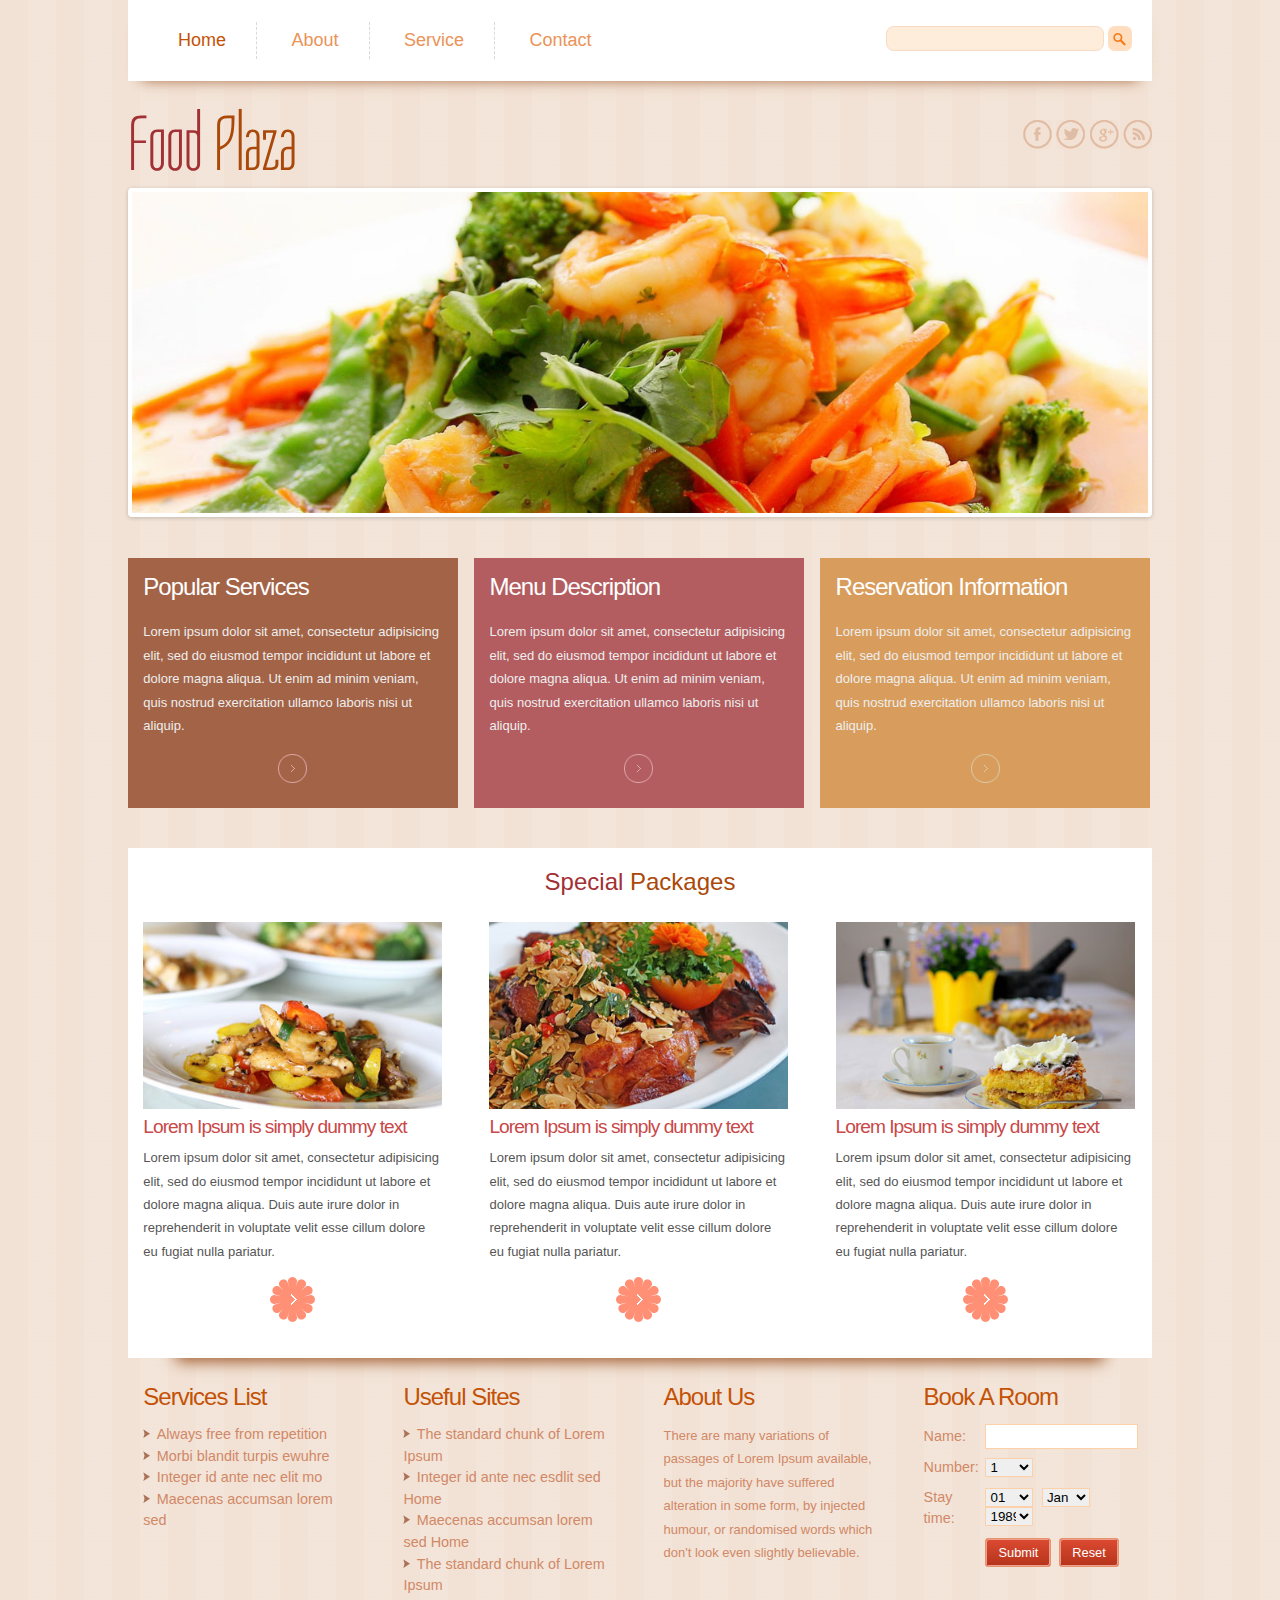
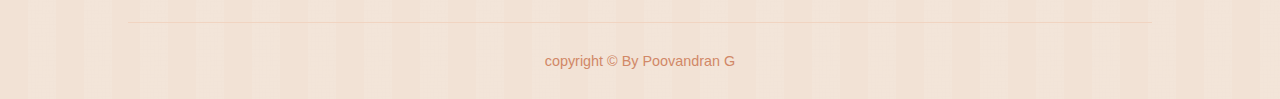
<file: index.html>
<!DOCTYPE HTML>
<html>
<head>
<title>Food-Plaza Website Template | Home :: W3layouts</title>
<meta http-equiv="Content-Type" content="text/html; charset=utf-8" />
<meta name="viewport" content="width=device-width, initial-scale=1, maximum-scale=1">
<link rel="stylesheet" href="css/style.css" media="all" type="text/css">
<link href='//fonts.googleapis.com/css?family=Tulpen+One' rel='stylesheet' type='text/css'>
<script src="js/modernizr.js"></script>
 <!-- jQuery -->
<script src="js/jquery.min.js"></script>
<!-- FlexSlider -->
<script defer src="js/jquery.flexslider.js"></script>
<script type="text/javascript">
    $(window).load(function(){
      $('.flexslider').flexslider({
        animation: "slide",
        start: function(slider){
          $('body').removeClass('loading');
        }
      });
    });
</script>
</head>
<body>
<div class="wrap">
<div class="header-bg">
<div class="nav">
   <ul>
	  <li class="active"><a href="index.html">Home</a></li>
	  <li><a href="about.html">About</a></li>
	  <li><a href="service.html">Service</a></li>
	  <li><a href="contact.html">Contact</a></li>
    </ul>
</div>
<div class="search">
    	<form>
    		<input type="text" value="">
    		<input type="submit" value="">
    	</form>
</div>
	<div class="clear"></div>
</div>
<div class="header">
<div class="logo">
	<h1><a href="index.html">Food <span>Plaza</span></a></h1>
</div>
	<div class="icons">
	<ul>
		<li><a href="#"><img src="images/fb.gif" alt="" title="facebook" /></a></li>
		<li><a href="#"><img src="images/twt.gif" alt="" title="twitter" /></a></li>
		<li><a href="#"><img src="images/gplus.gif" alt="" title="gplus" /></a></li>
		<li><a href="#"><img src="images/rss.gif" alt="" title="rss"/></a></li>
	</ul>
	</div>
	<div class="clear"></div>
	<section class="slider">
    <div class="flexslider">
    	<div class="flex-viewport" style="overflow: hidden; position: relative;">
    		<ul class="slides" style="width: 1200%; -webkit-transition: 0.6s; transition: 0.6s; -webkit-transform: translate3d(-5032px, 0, 0);">
    			<li class="clone" style="width: 1258px; float: left; display: block;">
  	        		<img src="images/1.jpg">
  	    		</li>
           		<li style="width: 1258px; float: left; display: block;" class="">
  	    	    	<img src="images/2.jpg">
  	    		</li>
  	    		<li class="" style="width: 1258px; float: left; display: block;">
  	    	    	<img src="images/3.jpg">
  	    		</li>
  	    		<li class="" style="width: 1258px; float: left; display: block;">
  	    	   		<img src="images/1.jpg">
  	    		</li>
  	    		<li style="width: 1258px; float: left; display: block;" class="flex-active-slide">
  	    	   	 <img src="images/2.jpg">
  	    		</li>
          		<li style="width: 1258px; float: left; display: block;" class="clone">
  	    	    	<img src="images/3.jpg">
  	    		</li></ul></div>
  	   </div>
      </section>
<div class="clear"></div>
</div>
<div class="content">
	<div class="section group">
		<div class="col col1 span_1_of_3">
			<h2>Popular Services</h2>
			<p>Lorem ipsum dolor sit amet, consectetur adipisicing elit, sed do eiusmod tempor incididunt ut labore et dolore magna aliqua. Ut enim ad minim veniam, quis nostrud exercitation ullamco laboris nisi ut aliquip.</p>
			<div class="btn"></div>
		</div>
	<div class="col col2 span_1_of_3">
		<h2>Menu description</h2>
		<p>Lorem ipsum dolor sit amet, consectetur adipisicing elit, sed do eiusmod tempor incididunt ut labore et dolore magna aliqua. Ut enim ad minim veniam, quis nostrud exercitation ullamco laboris nisi ut aliquip.</p>
	<div class="btn"></div>
	</div>
	<div class="col col3 span_1_of_3">
		<h2>Reservation Information</h2>
		<p>Lorem ipsum dolor sit amet, consectetur adipisicing elit, sed do eiusmod tempor incididunt ut labore et dolore magna aliqua. Ut enim ad minim veniam, quis nostrud exercitation ullamco laboris nisi ut aliquip.</p>
	<div class="btn1"></div>
	</div>
	</div>
</div>
<div class="main">
	<h3><a href="index.html">Special&nbsp;<span>Packages</span></a></h3>
	<div class="section group">
		<div class="col images_1_of_3">
			  <img src="images/pic1.jpg" alt=""/>
			  <h2>Lorem Ipsum is simply dummy text </h2>
			  <p>Lorem ipsum dolor sit amet, consectetur adipisicing elit, sed do eiusmod tempor incididunt ut labore et dolore magna aliqua. Duis aute irure dolor in reprehenderit in voluptate velit esse cillum dolore eu fugiat nulla pariatur.</p>
	    <div class="btn2"></div>
		</div>
		<div class="col images_1_of_3">
			  <img src="images/pic2.jpg" alt=""/>
			  <h2>Lorem Ipsum is simply dummy text </h2>
			  <p>Lorem ipsum dolor sit amet, consectetur adipisicing elit, sed do eiusmod tempor incididunt ut labore et dolore magna aliqua. Duis aute irure dolor in reprehenderit in voluptate velit esse cillum dolore eu fugiat nulla pariatur.</p>
    	<div class="btn2"></div>
		</div>
		<div class="col images_1_of_3">
			 <img src="images/pic3.jpg" alt=""/>
			  <h2>Lorem Ipsum is simply dummy text </h2>
			  <p>Lorem ipsum dolor sit amet, consectetur adipisicing elit, sed do eiusmod tempor incididunt ut labore et dolore magna aliqua. Duis aute irure dolor in reprehenderit in voluptate velit esse cillum dolore eu fugiat nulla pariatur.</p>
		  <div class="btn2"></div>
		</div>
	</div>
</div>
<div class="ftr-top">
	<div class="section group">
		<div class="col span_1_of_4">
			<h2>Services List</h2>
			<ul class="nav1">
				<li><a href="#">Always free from repetition</a></li>
				<li><a href="#">Morbi blandit turpis ewuhre</a></li>
				<li><a href="#">Integer id ante nec elit mo</a></li>
				<li><a href="#">Maecenas accumsan lorem sed</a></li>
			</ul>
		</div>
		<div class="col span_1_of_4">
			<h2>Useful Sites</h2>
			<ul class="nav1">
				<li><a href="#">The standard chunk of Lorem Ipsum</a></li>
				<li><a href="#">Integer id ante nec esdlit sed Home</a></li>
				<li><a href="#">Maecenas accumsan lorem sed Home</a></li>
				<li><a href="#">The standard chunk of Lorem Ipsum</a></li>
			</ul>
		</div>
		<div class="col span_1_of_4">
			<h2>About Us</h2>
			<p>There are many variations of passages of Lorem Ipsum available, but the majority have suffered alteration in some form, by injected humour, or randomised words which don't look even slightly believable.</p>
		</div>
		<div class="col span_1_of_4">
			<h2>Book A Room</h2>
		<div class="form">
		<form>
			<table>
				<tr>
					<td><span>Name:</span></td>
					<td><input type="text"></td>
				</tr>
				<tr>
					<td><span>Number:</span></td>
					<td><select><option>1</option>
								<option>2</option>
								<option>3</option>
					</select></td>
				</tr>
				<tr>
				<td><span>Stay time:</span></td>
					<td><select><option>01</option><option>02</option><option>03</option></select>
						<select><option>Jan</option><option>Feb</option><option>Mar</option></select>
						<select><option>1989</option><option>1990</option><option>1991</option></select>
					</td>
				</tr>
				<tr>
				<td></td>
				<td><input type="submit" value="Submit"><input type="reset"></td>
				</tr>
		</table>
		</form>
	</div>
	</div>
</div>
	<div class="footer">
		<p class="w3-link">copyright &copy; By Poovandran G</p>
		</div>
</div>
</div>
</body>
</html>
</file>
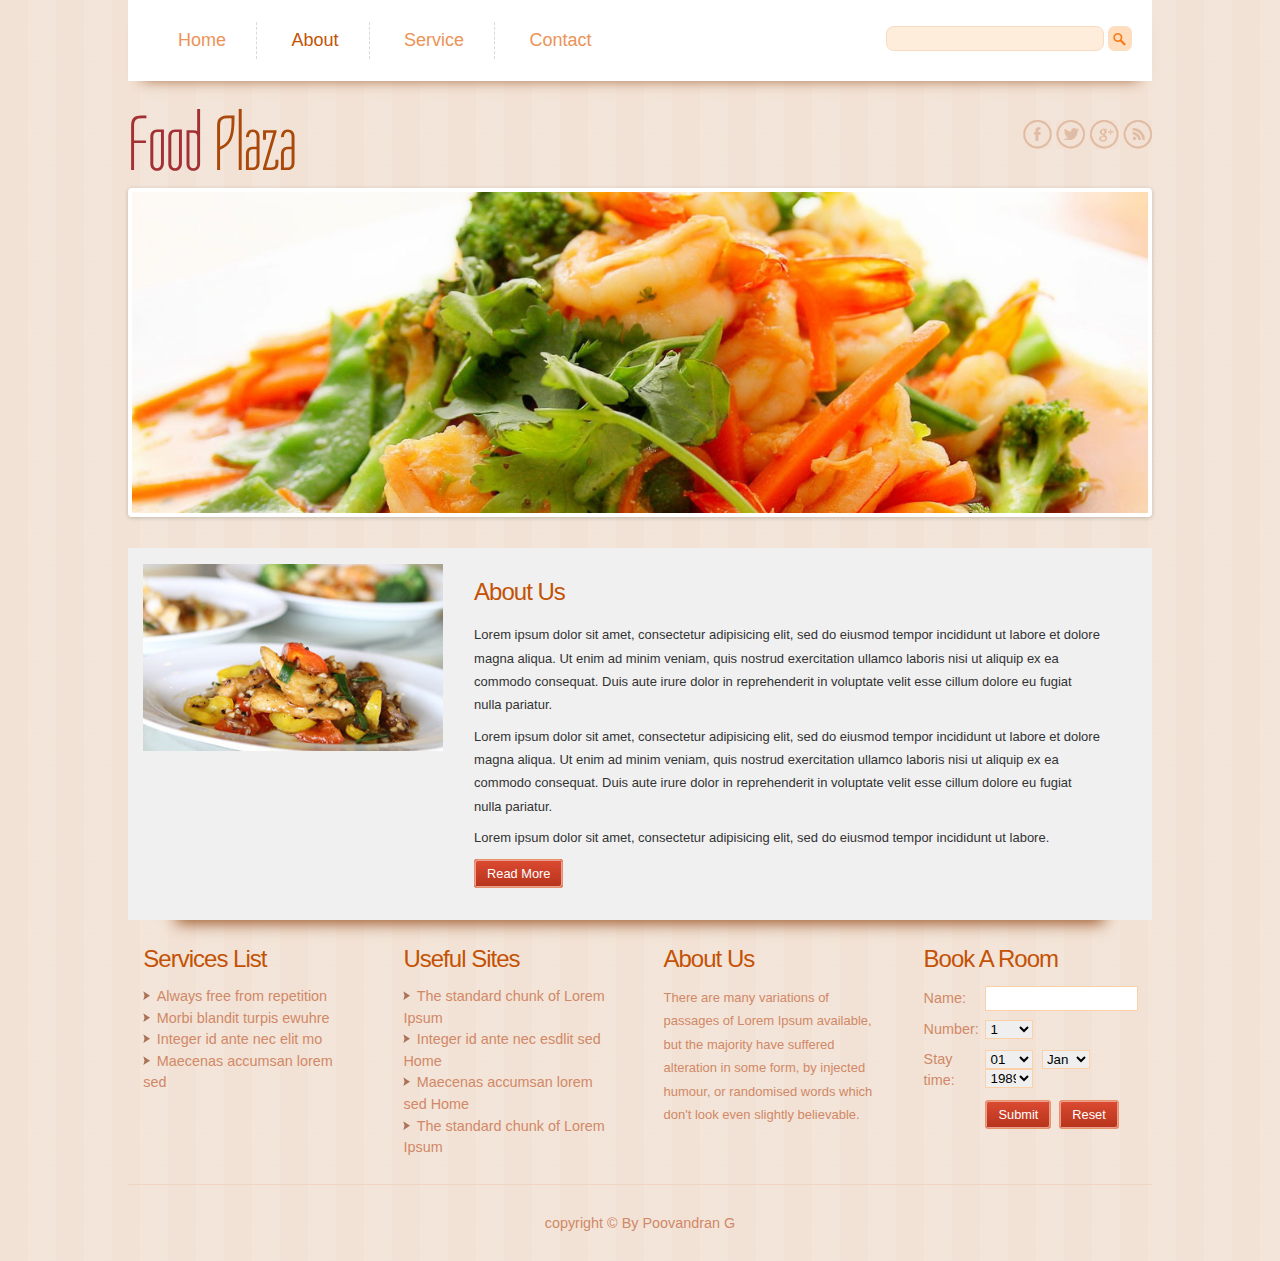
<file: about.html>
<!DOCTYPE HTML>
<html>
<head>
<title>Food-Plaza Website Template | About :: W3layouts</title>
<meta http-equiv="Content-Type" content="text/html; charset=utf-8" />
<meta name="viewport" content="width=device-width, initial-scale=1, maximum-scale=1">
<link rel="stylesheet" href="css/style.css" media="all" type="text/css">
<link href='//fonts.googleapis.com/css?family=Tulpen+One' rel='stylesheet' type='text/css'>
<script src="js/modernizr.js"></script>
 <!-- jQuery -->
<script src="js/jquery.min.js"></script>
<!-- FlexSlider -->
<script defer src="js/jquery.flexslider.js"></script>
<script type="text/javascript">
    $(window).load(function(){
      $('.flexslider').flexslider({
        animation: "slide",
        start: function(slider){
          $('body').removeClass('loading');
        }
      });
    });
</script>
</head>
<body>
<div class="wrap">
<div class="header-bg">
<div class="nav">
   <ul>
	  <li><a href="index.html">Home</a></li>
	  <li  class="active"><a href="about.html">About</a></li>
	  <li><a href="service.html">Service</a></li>
	  <li><a href="contact.html">Contact</a></li>
    </ul>
</div>
<div class="search">
    	<form>
    		<input type="text" value="">
    		<input type="submit" value="">
    	</form>
</div>
	<div class="clear"></div>
</div>
<div class="header">
<div class="logo">
	<h1><a href="index.html">Food <span>Plaza</span></a></h1>
</div>
	<div class="icons">
	<ul>
		<li><a href="#"><img src="images/fb.gif" alt="" title="facebook" /></a></li>
		<li><a href="#"><img src="images/twt.gif" alt="" title="twitter" /></a></li>
		<li><a href="#"><img src="images/gplus.gif" alt="" title="gplus" /></a></li>
		<li><a href="#"><img src="images/rss.gif" alt="" title="rss"/></a></li>
	</ul>
	</div>
	<div class="clear"></div>
	<section class="slider">
    <div class="flexslider">
    	<div class="flex-viewport" style="overflow: hidden; position: relative;">
    		<ul class="slides" style="width: 1200%; -webkit-transition: 0.6s; transition: 0.6s; -webkit-transform: translate3d(-5032px, 0, 0);">
    			<li class="clone" style="width: 1258px; float: left; display: block;">
  	        		<img src="images/1.jpg">
  	    		</li>
           		<li style="width: 1258px; float: left; display: block;" class="">
  	    	    	<img src="images/2.jpg">
  	    		</li>
  	    		<li class="" style="width: 1258px; float: left; display: block;">
  	    	    	<img src="images/3.jpg">
  	    		</li>
  	    		<li class="" style="width: 1258px; float: left; display: block;">
  	    	   		<img src="images/1.jpg">
  	    		</li>
  	    		<li style="width: 1258px; float: left; display: block;" class="flex-active-slide">
  	    	   	 <img src="images/2.jpg">
  	    		</li>
          		<li style="width: 1258px; float: left; display: block;" class="clone">
  	    	    	<img src="images/3.jpg">
  	    		</li></ul></div>
  	   </div>
      </section>
<div class="clear"></div>
</div>
<div class="main top">
	<div class="image group">
		<div class="grid images_3_of_1">
			<img src="images/pic1.jpg">
		</div>
		<div class="grid span_2_of_3">
			<h2>About Us</h2>
			<p>Lorem ipsum dolor sit amet, consectetur adipisicing elit, sed do eiusmod tempor incididunt ut labore et dolore magna aliqua. Ut enim ad minim veniam, quis nostrud exercitation ullamco laboris nisi ut aliquip ex ea commodo consequat. Duis aute irure dolor in reprehenderit in voluptate velit esse cillum dolore eu fugiat nulla pariatur.</p>
			<p>Lorem ipsum dolor sit amet, consectetur adipisicing elit, sed do eiusmod tempor incididunt ut labore et dolore magna aliqua. Ut enim ad minim veniam, quis nostrud exercitation ullamco laboris nisi ut aliquip ex ea commodo consequat. Duis aute irure dolor in reprehenderit in voluptate velit esse cillum dolore eu fugiat nulla pariatur.</p>
			<p>Lorem ipsum dolor sit amet, consectetur adipisicing elit, sed do eiusmod tempor incididunt ut labore. </p>
			<div class="button"><span><a href="#">Read More</a></span></div>
	   </div>
	</div>
</div>
<div class="ftr-top">
	<div class="section group">
		<div class="col span_1_of_4">
			<h2>Services List</h2>
			<ul class="nav1">
				<li><a href="#">Always free from repetition</a></li>
				<li><a href="#">Morbi blandit turpis ewuhre</a></li>
				<li><a href="#">Integer id ante nec elit mo</a></li>
				<li><a href="#">Maecenas accumsan lorem sed</a></li>
			</ul>
		</div>
		<div class="col span_1_of_4">
			<h2>Useful Sites</h2>
			<ul class="nav1">
				<li><a href="#">The standard chunk of Lorem Ipsum</a></li>
				<li><a href="#">Integer id ante nec esdlit sed Home</a></li>
				<li><a href="#">Maecenas accumsan lorem sed Home</a></li>
				<li><a href="#">The standard chunk of Lorem Ipsum</a></li>
			</ul>
		</div>
		<div class="col span_1_of_4">
			<h2>About Us</h2>
			<p>There are many variations of passages of Lorem Ipsum available, but the majority have suffered alteration in some form, by injected humour, or randomised words which don't look even slightly believable.</p>
		</div>
		<div class="col span_1_of_4">
			<h2>Book A Room</h2>
		<div class="form">
		<form>
			<table>
				<tr>
					<td><span>Name:</span></td>
					<td><input type="text"></td>
				</tr>
				<tr>
					<td><span>Number:</span></td>
					<td><select><option>1</option><option>2</option><option>3</option></select></td>
				</tr>
				<tr>
				<td><span>Stay time:</span></td>
					<td><select><option>01</option><option>02</option><option>03</option></select>
						<select><option>Jan</option><option>Feb</option><option>Mar</option></select>
						<select><option>1989</option><option>1990</option><option>1991</option></select>
					</td>
				</tr>
				<tr>
				<td></td>
				<td><input type="submit" value="Submit"><input type="reset"></td>
				</tr>
		</table>
		</form>
	</div>
	</div>
</div>
<div class="footer">
		<p class="w3-link">copyright &copy; By Poovandran G</p>
	</div>
</div>
</div>
</body>
</html>
</file>
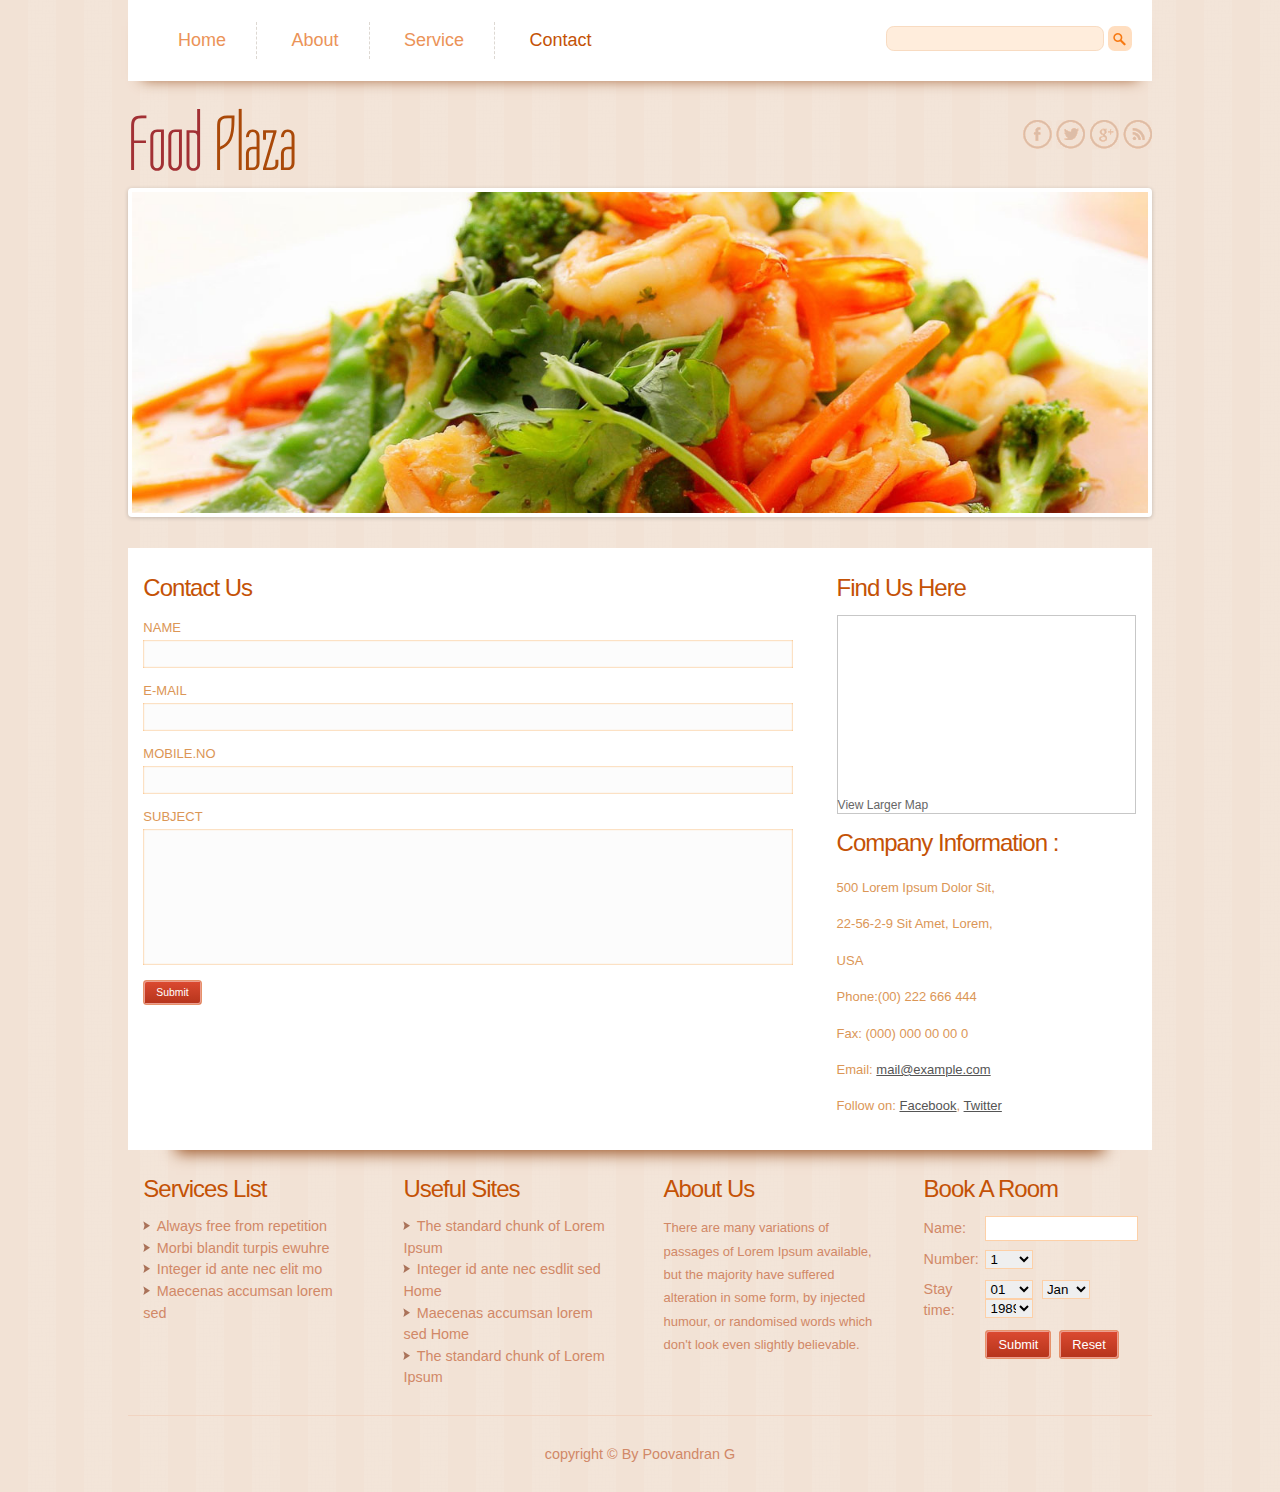
<file: contact.html>
<!DOCTYPE HTML>
<html>
<head>
<title>Food-Plaza Website Template | Contact :: W3layouts</title>
<meta http-equiv="Content-Type" content="text/html; charset=utf-8" />
<meta name="viewport" content="width=device-width, initial-scale=1, maximum-scale=1">
<link rel="stylesheet" href="css/style.css" media="all" type="text/css">
<link href='//fonts.googleapis.com/css?family=Tulpen+One' rel='stylesheet' type='text/css'>
<script src="js/modernizr.js"></script>
 <!-- jQuery -->
<script src="js/jquery.min.js"></script>
<!-- FlexSlider -->
<script defer src="js/jquery.flexslider.js"></script>
<script type="text/javascript">
    $(window).load(function(){
      $('.flexslider').flexslider({
        animation: "slide",
        start: function(slider){
          $('body').removeClass('loading');
        }
      });
    });
</script>
</head>
<body>
<div class="wrap">
<div class="header-bg">
<div class="nav">
   <ul>
	  <li><a href="index.html">Home</a></li>
	  <li><a href="about.html">About</a></li>
	  <li><a href="service.html">Service</a></li>
	  <li  class="active"><a href="contact.html">Contact</a></li>
    </ul>
</div>
<div class="search">
    	<form>
    		<input type="text" value="">
    		<input type="submit" value="">
    	</form>
</div>
	<div class="clear"></div>
</div>
<div class="header">
<div class="logo">
	<h1><a href="index.html">Food <span>Plaza</span></a></h1>
</div>
	<div class="icons">
	<ul>
		<li><a href="#"><img src="images/fb.gif" alt="" title="facebook" /></a></li>
		<li><a href="#"><img src="images/twt.gif" alt="" title="twitter" /></a></li>
		<li><a href="#"><img src="images/gplus.gif" alt="" title="gplus" /></a></li>
		<li><a href="#"><img src="images/rss.gif" alt="" title="rss"/></a></li>
	</ul>
	</div>
	<div class="clear"></div>
	<section class="slider">
    <div class="flexslider">
    	<div class="flex-viewport" style="overflow: hidden; position: relative;">
    		<ul class="slides" style="width: 1200%; -webkit-transition: 0.6s; transition: 0.6s; -webkit-transform: translate3d(-5032px, 0, 0);">
    			<li class="clone" style="width: 1258px; float: left; display: block;">
  	        		<img src="images/1.jpg">
  	    		</li>
           		<li style="width: 1258px; float: left; display: block;" class="">
  	    	    	<img src="images/2.jpg">
  	    		</li>
  	    		<li class="" style="width: 1258px; float: left; display: block;">
  	    	    	<img src="images/3.jpg">
  	    		</li>
  	    		<li class="" style="width: 1258px; float: left; display: block;">
  	    	   		<img src="images/1.jpg">
  	    		</li>
  	    		<li style="width: 1258px; float: left; display: block;" class="flex-active-slide">
  	    	   	 <img src="images/2.jpg">
  	    		</li>
          		<li style="width: 1258px; float: left; display: block;" class="clone">
  	    	    	<img src="images/3.jpg">
  	    		</li></ul></div>
  	   </div>
      </section>
<div class="clear"></div>
</div>
<div class="main top">
<div class="section group">
				<div class="col span_2_of_3">
				  <div class="contact-form">
				  	<h2>Contact Us</h2>
					    <form>
					    	<div>
						    	<span><label>NAME</label></span>
						    	<span><input type="text" value=""></span>
						    </div>
						    <div>
						    	<span><label>E-MAIL</label></span>
						    	<span><input type="text" value=""></span>
						    </div>
						    <div>
						     	<span><label>MOBILE.NO</label></span>
						    	<span><input type="text" value=""></span>
						    </div>
						    <div>
						    	<span><label>SUBJECT</label></span>
						    	<span><textarea> </textarea></span>
						    </div>
						   <div>
						   		<span><input type="submit" value="Submit"></span>
						  </div>
					    </form>
				  </div>
  				</div>
				<div class="col span_1_of_3">
					<div class="contact_info">
    	 				<h2>Find Us Here</h2>
					    	  <div class="map">
							   	    <iframe width="100%" height="175" frameborder="0" scrolling="no" marginheight="0" marginwidth="0" src="https://maps.google.co.in/maps?f=q&amp;source=s_q&amp;hl=en&amp;geocode=&amp;q=Lighthouse+Point,+FL,+United+States&amp;aq=4&amp;oq=light&amp;sll=26.275636,-80.087265&amp;sspn=0.04941,0.104628&amp;ie=UTF8&amp;hq=&amp;hnear=Lighthouse+Point,+Broward,+Florida,+United+States&amp;t=m&amp;z=14&amp;ll=26.275636,-80.087265&amp;output=embed"></iframe><br><small><a href="https://maps.google.co.in/maps?f=q&amp;source=embed&amp;hl=en&amp;geocode=&amp;q=Lighthouse+Point,+FL,+United+States&amp;aq=4&amp;oq=light&amp;sll=26.275636,-80.087265&amp;sspn=0.04941,0.104628&amp;ie=UTF8&amp;hq=&amp;hnear=Lighthouse+Point,+Broward,+Florida,+United+States&amp;t=m&amp;z=14&amp;ll=26.275636,-80.087265" style="color:#666;text-align:left;font-size:12px">View Larger Map</a></small>
							  </div>
      				</div>
      			<div class="company_address">
				     	<h2>Company Information :</h2>
						    	<p>500 Lorem Ipsum Dolor Sit,</p>
						   		<p>22-56-2-9 Sit Amet, Lorem,</p>
						   		<p>USA</p>
				   		<p>Phone:(00) 222 666 444</p>
				   		<p>Fax: (000) 000 00 00 0</p>
				 	 	<p>Email: <a href="mailto:example@mail.com">mail@example.com</a></p>
				   		<p>Follow on: <a href="#">Facebook</a>, <a href="#">Twitter</a></p>
				   </div>
				 </div>
			  </div>
</div>
<div class="ftr-top">
	<div class="section group">
		<div class="col span_1_of_4">
			<h2>Services List</h2>
			<ul class="nav1">
				<li><a href="#">Always free from repetition</a></li>
				<li><a href="#">Morbi blandit turpis ewuhre</a></li>
				<li><a href="#">Integer id ante nec elit mo</a></li>
				<li><a href="#">Maecenas accumsan lorem sed</a></li>
			</ul>
		</div>
		<div class="col span_1_of_4">
			<h2>Useful Sites</h2>
			<ul class="nav1">
				<li><a href="#">The standard chunk of Lorem Ipsum</a></li>
				<li><a href="#">Integer id ante nec esdlit sed Home</a></li>
				<li><a href="#">Maecenas accumsan lorem sed Home</a></li>
				<li><a href="#">The standard chunk of Lorem Ipsum</a></li>
			</ul>
		</div>
		<div class="col span_1_of_4">
			<h2>About Us</h2>
			<p>There are many variations of passages of Lorem Ipsum available, but the majority have suffered alteration in some form, by injected humour, or randomised words which don't look even slightly believable.</p>
		</div>
		<div class="col span_1_of_4">
			<h2>Book A Room</h2>
		<div class="form">
		<form>
			<table>
				<tr>
					<td><span>Name:</span></td>
					<td><input type="text"></td>
				</tr>
				<tr>
					<td><span>Number:</span></td>
					<td><select><option>1</option><option>2</option><option>3</option></select></td>
				</tr>
				<tr>
				<td><span>Stay time:</span></td>
					<td><select><option>01</option><option>02</option><option>03</option></select>
						<select><option>Jan</option><option>Feb</option><option>Mar</option></select>
						<select><option>1989</option><option>1990</option><option>1991</option></select>
					</td>
				</tr>
				<tr>
				<td></td>
				<td><input type="submit" value="Submit"><input type="reset"></td>
				</tr>
		</table>
		</form>
	</div>
	</div>
</div>
<div class="footer">
		<p class="w3-link">copyright &copy; By Poovandran G</p>
		</div>
</div>
</div>
</body>
</html>
</file>
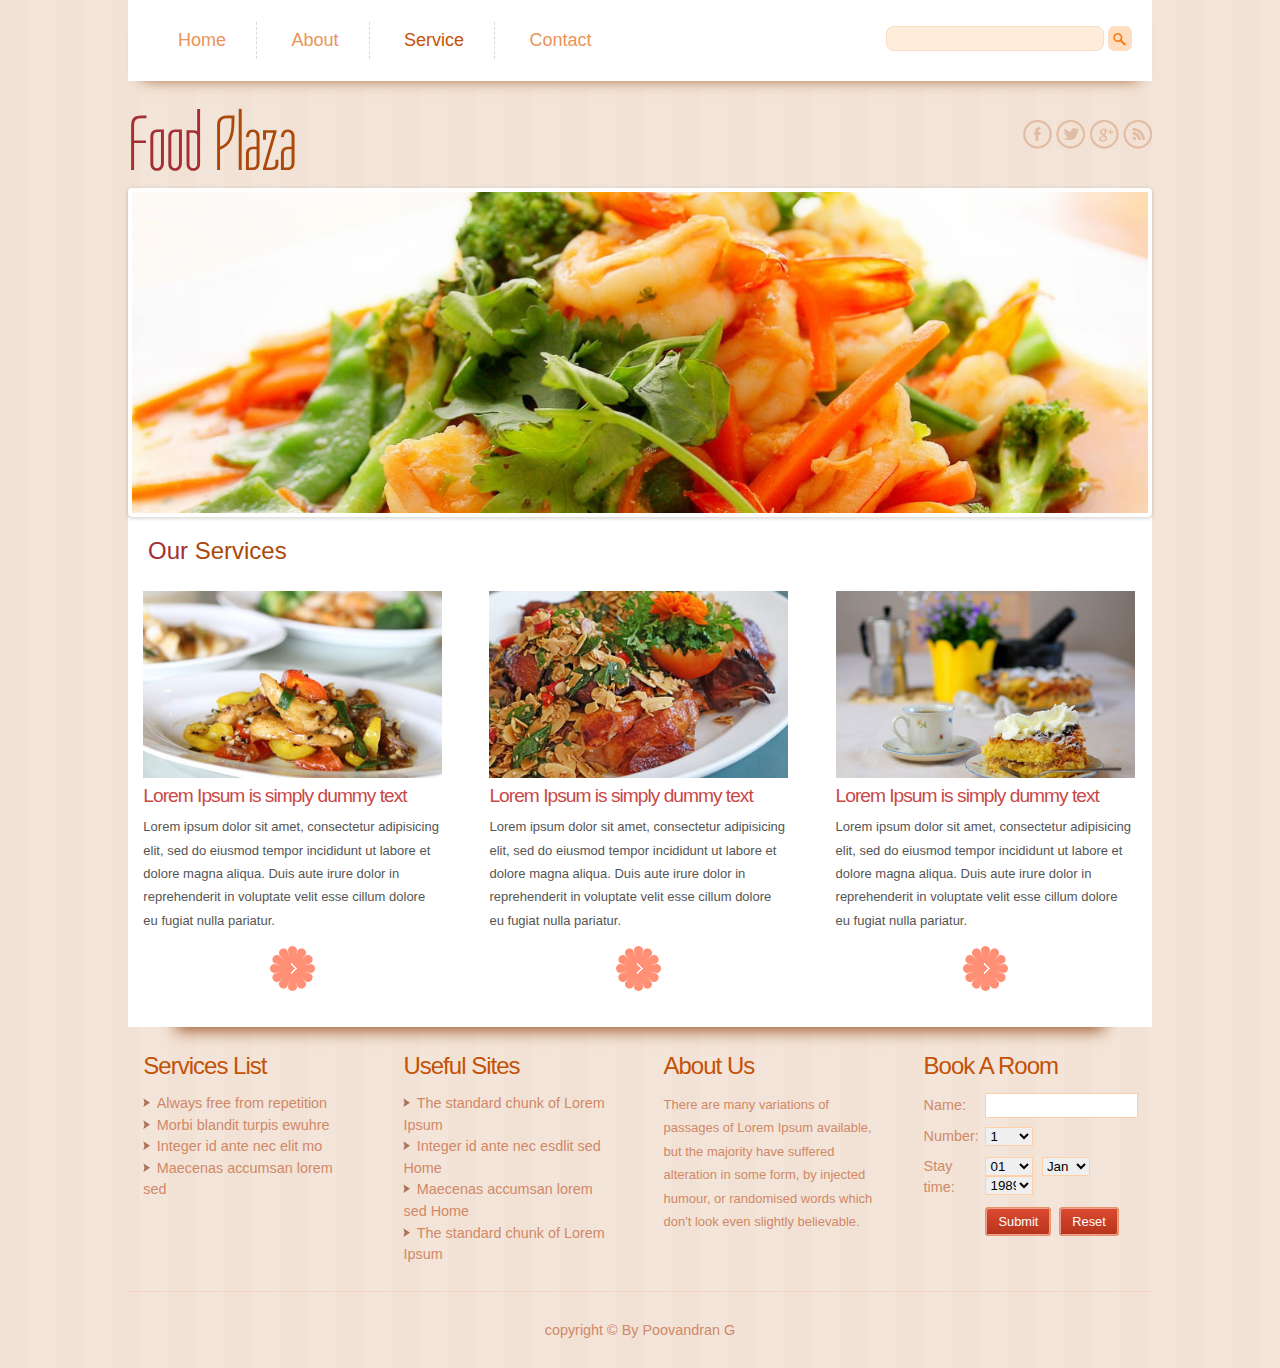
<file: service.html>
<!DOCTYPE HTML>
<html>
<head>
<title>Food-Plaza Website Template | Services :: W3layouts</title>
<meta http-equiv="Content-Type" content="text/html; charset=utf-8" />
<meta name="viewport" content="width=device-width, initial-scale=1, maximum-scale=1">
<link rel="stylesheet" href="css/style.css" media="all" type="text/css">
<link href='//fonts.googleapis.com/css?family=Tulpen+One' rel='stylesheet' type='text/css'>
<script src="js/modernizr.js"></script>
 <!-- jQuery -->
<script src="js/jquery.min.js"></script>
<!-- FlexSlider -->
<script defer src="js/jquery.flexslider.js"></script>
<script type="text/javascript">
    $(window).load(function(){
      $('.flexslider').flexslider({
        animation: "slide",
        start: function(slider){
          $('body').removeClass('loading');
        }
      });
    });
</script>
</head>
<body>
<div class="wrap">
<div class="header-bg">
<div class="nav">
   <ul>
	  <li><a href="index.html">Home</a></li>
	  <li><a href="about.html">About</a></li>
	  <li  class="active"><a href="service.html">Service</a></li>
	  <li><a href="contact.html">Contact</a></li>
    </ul>
</div>
<div class="search">
    	<form>
    		<input type="text" value="">
    		<input type="submit" value="">
    	</form>
</div>
	<div class="clear"></div>
</div>
<div class="header">
<div class="logo">
	<h1><a href="index.html">Food <span>Plaza</span></a></h1>
</div>
	<div class="icons">
	<ul>
		<li><a href="#"><img src="images/fb.gif" alt="" title="facebook" /></a></li>
		<li><a href="#"><img src="images/twt.gif" alt="" title="twitter" /></a></li>
		<li><a href="#"><img src="images/gplus.gif" alt="" title="gplus" /></a></li>
		<li><a href="#"><img src="images/rss.gif" alt="" title="rss"/></a></li>
	</ul>
	</div>
	<div class="clear"></div>
	<section class="slider">
    <div class="flexslider">
    	<div class="flex-viewport" style="overflow: hidden; position: relative;">
    		<ul class="slides" style="width: 1200%; -webkit-transition: 0.6s; transition: 0.6s; -webkit-transform: translate3d(-5032px, 0, 0);">
    			<li class="clone" style="width: 1258px; float: left; display: block;">
  	        		<img src="images/1.jpg">
  	    		</li>
           		<li style="width: 1258px; float: left; display: block;" class="">
  	    	    	<img src="images/2.jpg">
  	    		</li>
  	    		<li class="" style="width: 1258px; float: left; display: block;">
  	    	    	<img src="images/3.jpg">
  	    		</li>
  	    		<li class="" style="width: 1258px; float: left; display: block;">
  	    	   		<img src="images/1.jpg">
  	    		</li>
  	    		<li style="width: 1258px; float: left; display: block;" class="flex-active-slide">
  	    	   	 <img src="images/2.jpg">
  	    		</li>
          		<li style="width: 1258px; float: left; display: block;" class="clone">
  	    	    	<img src="images/3.jpg">
  	    		</li></ul></div>
  	   </div>
      </section>
<div class="clear"></div>
</div>
<div class="main">
	<h4><a href="index.html">Our&nbsp;<span>Services</span></a></h4>
	<div class="section group">
		<div class="col images_1_of_3">
			  <img src="images/pic1.jpg" alt=""/>
			  <h2>Lorem Ipsum is simply dummy text </h2>
			  <p>Lorem ipsum dolor sit amet, consectetur adipisicing elit, sed do eiusmod tempor incididunt ut labore et dolore magna aliqua. Duis aute irure dolor in reprehenderit in voluptate velit esse cillum dolore eu fugiat nulla pariatur.</p>
	    <div class="btn2"></div>
		</div>
		<div class="col images_1_of_3">
			  <img src="images/pic2.jpg" alt=""/>
			  <h2>Lorem Ipsum is simply dummy text </h2>
			  <p>Lorem ipsum dolor sit amet, consectetur adipisicing elit, sed do eiusmod tempor incididunt ut labore et dolore magna aliqua. Duis aute irure dolor in reprehenderit in voluptate velit esse cillum dolore eu fugiat nulla pariatur.</p>
    	<div class="btn2"></div>
		</div>
		<div class="col images_1_of_3">
			 <img src="images/pic3.jpg" alt=""/>
			  <h2>Lorem Ipsum is simply dummy text </h2>
			  <p>Lorem ipsum dolor sit amet, consectetur adipisicing elit, sed do eiusmod tempor incididunt ut labore et dolore magna aliqua. Duis aute irure dolor in reprehenderit in voluptate velit esse cillum dolore eu fugiat nulla pariatur.</p>
		  <div class="btn2"></div>
		</div>
	</div>
</div>
<div class="ftr-top">
	<div class="section group">
		<div class="col span_1_of_4">
			<h2>Services List</h2>
			<ul class="nav1">
				<li><a href="#">Always free from repetition</a></li>
				<li><a href="#">Morbi blandit turpis ewuhre</a></li>
				<li><a href="#">Integer id ante nec elit mo</a></li>
				<li><a href="#">Maecenas accumsan lorem sed</a></li>
			</ul>
		</div>
		<div class="col span_1_of_4">
			<h2>Useful Sites</h2>
			<ul class="nav1">
				<li><a href="#">The standard chunk of Lorem Ipsum</a></li>
				<li><a href="#">Integer id ante nec esdlit sed Home</a></li>
				<li><a href="#">Maecenas accumsan lorem sed Home</a></li>
				<li><a href="#">The standard chunk of Lorem Ipsum</a></li>
			</ul>
		</div>
		<div class="col span_1_of_4">
			<h2>About Us</h2>
			<p>There are many variations of passages of Lorem Ipsum available, but the majority have suffered alteration in some form, by injected humour, or randomised words which don't look even slightly believable.</p>
		</div>
		<div class="col span_1_of_4">
			<h2>Book A Room</h2>
		<div class="form">
		<form>
			<table>
				<tr>
					<td><span>Name:</span></td>
					<td><input type="text"></td>
				</tr>
				<tr>
					<td><span>Number:</span></td>
					<td><select><option>1</option>
								<option>2</option>
								<option>3</option>
					</select></td>
				</tr>
				<tr>
				<td><span>Stay time:</span></td>
					<td><select><option>01</option><option>02</option><option>03</option></select>
						<select><option>Jan</option><option>Feb</option><option>Mar</option></select>
						<select><option>1989</option><option>1990</option><option>1991</option></select>
					</td>
				</tr>
				<tr>
				<td></td>
				<td><input type="submit" value="Submit"><input type="reset"></td>
				</tr>
		</table>
		</form>
	</div>
	</div>
</div>
<div class="footer">
		<p class="w3-link">copyright &copy; By Poovandran G</p>	
		</div>
</div>
</div>
</body>
</html>
</file>
<file: css/style.css>
/* reset */
html,body,div,span,applet,object,iframe,h1,h2,h3,h4,h5,h6,p,blockquote,pre,a,abbr,acronym,address,big,cite,code,del,dfn,em,img,ins,kbd,q,s,samp,small,strike,strong,sub,sup,tt,var,b,u,i,dl,dt,dd,ol,nav ul,nav li,fieldset,form,label,legend,table,caption,tbody,tfoot,thead,tr,th,td,article,aside,canvas,details,embed,figure,figcaption,footer,header,hgroup,menu,nav,output,ruby,section,summary,time,mark,audio,video{margin:0;padding:0;border:0;font-size:100%;font:inherit;vertical-align:baseline;}
article, aside, details, figcaption, figure,footer, header, hgroup, menu, nav, section {display: block;}
ol,ul{list-style:none;margin:0px;padding:0px;}
blockquote,q{quotes:none;}
blockquote:before,blockquote:after,q:before,q:after{content:'';content:none;}
table{border-collapse:collapse;border-spacing:0;}
/* start editing from here */
a{text-decoration:none;}
.txt-rt{text-align:right;}/* text align right */
.txt-lt{text-align:left;}/* text align left */
.txt-center{text-align:center;}/* text align center */
.float-rt{float:right;}/* float right */
.float-lt{float:left;}/* float left */
.clear{clear:both;}/* clear float */
.pos-relative{position:relative;}/* Position Relative */
.pos-absolute{position:absolute;}/* Position Absolute */
.vertical-base{	vertical-align:baseline;}/* vertical align baseline */
.vertical-top{	vertical-align:top;}/* vertical align top */
.underline{	padding-bottom:5px;	border-bottom: 1px solid #eee; margin:0 0 20px 0;}/* Add 5px bottom padding and a underline */
nav.vertical ul li{	display:block;}/* vertical menu */
nav.horizontal ul li{	display: inline-block;}/* horizontal menu */
img{max-width:100%;}
/*end reset*/
body{
	font-family: "Trebuchet MS", Arial, Helvetica, sans-serif;
	background:url('../images/bg.gif');
}
.wrap{
	margin:0 auto;
	width:80%;
}
.header-bg{
	background: #fff;
	padding: 20px;
	box-shadow: 0px 12px 14px -14px rgb(155, 83, 35);
	-webkit-box-shadow: 0px 12px 14px -14px rgb(155, 83, 35);
	-moz-box-shadow: 0px 12px 14px -14px rgb(155, 83, 35);
	-o-box-shadow: 0px 12px 14px -14px rgb(155, 83, 35);
}
.nav{
	float:left;
}
.nav ul li{
	display:inline;
	border-right: 1px dashed rgb(221, 216, 210);
	padding: 10px 0;
}
.nav ul li:last-child{
	border-right: none;
}
.nav ul li.active a{
	color:rgb(196, 82, 6);
}
.nav ul li a{
	color: rgb(235, 147, 88);
	font-size:18px;
	padding: 10px 30px;
	display: inline-block;
}
.nav ul li a:hover{
	color:rgb(196, 82, 6);
}
/*search*/
.search{
	margin-top:6px;
	float: right;
}
.search input[type="text"]{
	font-size:13px;
	background: none;
	padding:4px 20px;
	border: none;
	outline: none;
	color:rgb(250, 137, 62);
	border: 1px solid rgb(248, 219, 193);
	background: rgba(255, 222, 192, 0.55);
	border-radius:0.6em;
	-webkit-border-radius:0.6em;
	-moz-border-radius:0.6em;
	-o-border-radius:0.6em;
}
.search input[type="submit"]{
	vertical-align:top;
	background:rgb(255, 222, 192) url('../images/search.png') no-repeat 2px 3px;
	padding:5px 12px;
	width: 16px;
	border: none;
	cursor: pointer;
	border-radius:0.5em;
	-webkit-border-radius:0.5em;
	-moz-border-radius:0.5em;
	-o-border-radius:0.5em;
}
.search input[type="submit"]:hover{
	background:rgba(255, 222, 192, 0.3) url('../images/search.png') no-repeat 2px 3px;
}
/*header*/
.header{
	margin-top: 2%;
}
/*logo*/
.logo{
	float: left;
}
h1{
	font-family: 'Tulpen One', cursive;
	font-size:5em;	
}
h1 a{
	color:#A23034;
}
span{
	color:rgb(170, 73, 9);
}
.icons{
	margin-top: 1.8%;
	float:right;
}
.icons ul li{
	display:inline;
}
.icons ul li a{
	display: inline-block;
}
.icons ul li a img,.icons1 ul li a img{
	-webkit-border-radius: 4px;
	-moz-border-radius: 4px;
	-o-border-radius: 4px;
	border-radius: 4px;
}
.icons ul li a img:hover,.icons1 ul li a img:hover{
	opacity: 0.8;
}
/*slider*/
/* Browser Resets */
.flex-container a:active,
.flexslider a:active,
.flex-container a:focus,
.flexslider a:focus  {outline: none;}
.slides,
.flex-control-nav,
.flex-direction-nav {margin: 0; padding: 0; list-style: none;} 
/* FlexSlider Necessary Styles
*********************************/ 
.flexslider {margin: 0; padding: 0;}
.flexslider .slides > li {display: none; -webkit-backface-visibility: hidden;} /* Hide the slides before the JS is loaded. Avoids image jumping */
.flexslider .slides img {width: 100%; display: block;}
.flex-pauseplay span {text-transform: capitalize;}

/* Clearfix for the .slides element */
.slides:after {content: "."; display: block; clear: both; visibility: hidden; line-height: 0; height: 0;} 
html[xmlns] .slides {display: block;} 
* html .slides {height: 1%;}
/* No JavaScript Fallback */
/* If you are not using another script, such as Modernizr, make sure you
 * include js that eliminates this class on page load */
.no-js .slides > li:first-child {display: block;}
/* FlexSlider Default Theme
*********************************/
.flexslider {margin: 0 0 0px; background: #fff; border: 4px solid #fff; position: relative; -webkit-border-radius: 4px; -moz-border-radius: 4px; -o-border-radius: 4px; border-radius: 4px; box-shadow: 0 1px 4px rgba(0,0,0,.2); -webkit-box-shadow: 0 1px 4px rgba(0,0,0,.2); -moz-box-shadow: 0 1px 4px rgba(0,0,0,.2); -o-box-shadow: 0 1px 4px rgba(0,0,0,.2); zoom: 1;}
.flex-viewport {max-height: 2000px; -webkit-transition: all 1s ease; -moz-transition: all 1s ease; transition: all 1s ease;}
.loading .flex-viewport {max-height: 300px;}
.flexslider .slides {zoom: 1;}
.carousel li {margin-right: 5px}

/* Direction Nav */
.flex-direction-nav {*height: 0;}
.flex-direction-nav a {
	width:91px;
	height:120px; 
	margin: -20px 0 0;
	display: block;
	position: absolute; 
	top:40%; z-index: 10; 
	cursor: pointer;
	text-indent: -9999px; 
	opacity: 0; -webkit-transition: all .3s ease;
}
.flex-direction-nav .flex-next {background-position: 100% 0; right: -36px; }
.flex-direction-nav .flex-prev {left: -36px;}
.flexslider:hover .flex-next {opacity: 0.8; right: 5px;}
.flexslider:hover .flex-prev {opacity: 0.8; left: 5px;}
.flexslider:hover .flex-next:hover, .flexslider:hover .flex-prev:hover {opacity: 1;}
.flex-direction-nav .flex-disabled {opacity: .3!important; filter:alpha(opacity=30); cursor: default;}
/* Control Nav */
.flex-control-nav {width: 100%; position: absolute; bottom: -40px; text-align: center;}
.flex-control-nav li {margin: 0 6px; display: inline-block; zoom: 1; *display: inline;}
.flex-control-paging li a {width:0px; height:0px; display: block; background: #666; background: rgba(0,0,0,0.5); cursor: pointer; text-indent: -9999px; -webkit-border-radius: 20px; -moz-border-radius: 20px; -o-border-radius: 20px; border-radius: 20px; box-shadow: inset 0 0 3px rgba(0,0,0,0.3);}
.flex-control-paging li a:hover { background: #333; background: rgba(0,0,0,0.7); }
.flex-control-paging li a.flex-active { background: #000; background: rgba(0,0,0,0.9); cursor: default; }
.flex-control-thumbs {margin: 5px 0 0; position: static; overflow: hidden;}
.flex-control-thumbs li {width: 25%; float: left; margin: 0;}
.flex-control-thumbs img {width: 100%; display: block; opacity: .7; cursor: pointer;}
.flex-control-thumbs img:hover {opacity: 1;}
.flex-control-thumbs .flex-active {opacity: 1; cursor: default;}

@media screen and (max-width: 860px) {
  .flex-direction-nav .flex-prev {opacity: 1; left: 0;}
  .flex-direction-nav .flex-next {opacity: 1; right: 0;}
}
/* Media Queries
***********************/
@media screen and (max-width: 960px) {
  #container {padding: 35px;}
  header {width: 380px;}
  #main {}
}
@media screen and (max-width: 768px) {
  #container {padding: 20px 30px;}
  header {width: 100%; float: none; text-align: center;}
  header h1 {margin: 0 auto 10px;}
  header .button,
  header nav {display: none;}
  #main {margin-left: 0;}
}
@media screen and (max-width: 500px) {
  header h1 {width: 246px;  }
}
/*  GRID OF THREE   ============================================================================= */
.section {
	clear: both;
	padding: 0px;
	margin: 0px;
}
.group:before,
.group:after {
    content:"";
    display:table;
}
.group:after {
    clear:both;
}
.group {
    zoom:1;
}
.col {
	display: block;
	float:left;
	margin: 1% 0 1% 1.6%;
}
.col:first-child { 
	margin-left: 0; 
}
.col1:nth-child(1){
	background: #A36346;
}
.col2:nth-child(2){
	background: #B35D60;
}
.col3:nth-child(3){
	background:#D89D5C;
}
.span_1_of_3 {
	width: 29.2%;
	padding:1.5%; 
}
.span_1_of_3  h2 {
	color:#fff;
	margin-bottom:0.5em;
	font-size:1.5em;
	line-height: 1.2;
	font-weight : normal;
	margin-top: 0px;
	letter-spacing: -1px;
	text-transform:capitalize;
}
.span_1_of_3  p  {
	font-size:0.8125em;
	padding:0.5em 0;
	color: #eee;
	line-height: 1.8em;
	font-family : verdana, arial, helvetica, helve, sans-serif; 	
}
/***** Media Quries *****/
@media only screen and (max-width: 1024px) {
	.wrap{
		width:95%;
	}	
}
/*  GO FULL WIDTH AT LESS THAN 640 PIXELS */
@media only screen and (max-width: 640px) and (min-width: 480px) {
	.wrap{
		width:95%;
	}
	.col { 
		margin: 1% 0 1% 0%;
	}
	.span_1_of_3 {
		width:94%;
		padding:3%;  
	}
}
/*  GO FULL WIDTH AT LESS THAN 480 PIXELS */
@media only screen and (max-width: 480px) {
    .wrap{
		width:95%;
	}
	.col { 
		margin: 1% 0 1% 0%;
	}
	.span_1_of_3 {
		width:92%;
		padding:4%;
	}
}
/*main*/
.content{
	padding:30px 0;
}
.btn,.btn1,.btn2{
	cursor:pointer;
	margin:10px auto;
}
.btn{
	background: url('../images/circle.png') no-repeat 0 0;
	width: 29px;
	height: 29px;
}
.btn1{
	background: url('../images/circle1.png') no-repeat 0 0;
	width: 29px;
	height: 29px;
}
.btn2{
	background: url('../images/circle2.png') no-repeat 0 0;
	width: 45px;
	height: 45px;
}
.btn:hover,.btn1:hover,.btn2:hover{
	background-position: 0 bottom;
}
.main{
	background:#ffffff;
	box-shadow: 0px 51px 15px -48px rgb(155, 83, 35);
	-webkit-box-shadow: 0px 51px 15px -48px rgb(155, 83, 35);
	-moz-box-shadow: 0px 51px 15px -48px rgb(155, 83, 35);
	-o-box-shadow: 0px 51px 15px -48px rgb(155, 83, 35);
}
h3{
	padding-top:20px;
	text-align:center;
	font-size: 1.5em;
	text-transform: capitalize;
}
h3 a,h4 a{
	color: #A23034;
}
/*  GRID OF THREE   ============================================================================= */
.section {
	clear: both;
	padding: 0px;
	margin: 0px;
}
.group:before,
.group:after {
    content:"";
    display:table;
}
.group:after {
    clear:both;
}
.group {
    zoom:1;
}
.images_1_of_3 {
	width: 29.2%;
	padding:1.5%; 
}
.images_1_of_3  img {
	max-width:100%;
	display:block;
}
.images_1_of_3  h2 {
	color: #C94848;
	margin-top:0.4em;
	margin-bottom:0.2em;
	font-size:1.2em;
	font-weight : normal;
	letter-spacing: -1px;
}
.images_1_of_3  p  {
	font-size:0.8125em;
	padding:0.3em 0;
	color: #555;
	line-height: 1.8em;
}
.images_1_of_3 .button{
	margin-top:.3em;
	line-height:1.9em;
}
.images_1_of_3 .button a{
	padding:6px 10px;
	font-size:0.8em;
	border: 1px solid rgba(0,0,0,0.1);
  	box-shadow: inset 0 1px 0 rgba(255,255,255,0.7);
    background        : #3f4040;       
    color             : #fff;
    text-shadow       : 0 1px 0 rgba(0, 0, 0, 0.4); 
    -webkit-box-shadow: 0 1px rgba(255, 255, 255, 0.2) inset, 0 2px 2px -1px rgba(0, 0, 0, 0.3);
	-moz-box-shadow: 0 1px rgba(255,255,255,0.2) inset, 0 2px 2px -1px rgba(0,0,0,0.3);
	box-shadow: 0 1px rgba(255, 255, 255, 0.2) inset, 0 2px 2px -1px rgba(0, 0, 0, 0.3);
	-moz-border-radius: 3px;
	-webkit-border-radius: 3px;
	border-radius: 3px;
}
.images_1_of_3 .button a:hover{
	border            : 1px solid #303030;
    background        : #525252;
    text-decoration:none; 
}
/***** Media Quries *****/
@media only screen and (max-width: 1024px) {
	.wrap{
		width:90%;
	}	
}
/*  GO FULL WIDTH AT LESS THAN 640 PIXELS */
@media only screen and (max-width: 640px) {
	.wrap{
		width:95%;
	}
	.col { 
		margin: 2% 0 2% 0%;
	}
	.images_1_of_3 {
		width:94%;
		padding:3%;
	}
}
/*  GO FULL WIDTH AT LESS THAN 480 PIXELS */
@media only screen and (max-width: 480px) {
	.wrap{
		width:95%;
	}
	.col { 
		margin: 2% 0 2% 0%;
	}
	.images_1_of_3 {
		width:92%;
		padding:4%;
	}
}
/*footer*/
/*  GRID OF FOUR   ============================================================================= */
.section {
	clear: both;
	padding: 0px;
	margin: 0px;
}
.group:before,.group:after {
    content:"";
    display:table;
}
.group:after {
    clear:both;
}
.group {
    zoom:1;
}
/* all browsers except IE6 and lower */
.span_1_of_4 {
	width: 20.8%;
	padding:1.5%; 
}
.span_1_of_4  h2 {
	color: rgb(196, 82, 6);
	margin-bottom: .5em;
	font-size:1.5em;
	line-height: 1.2;
	font-weight : normal;
	margin-top: 0px;
	letter-spacing: -1px;
}
.span_1_of_4  p {
	font-size:0.8125em;
	color: rgb(209, 136, 103);
	line-height: 1.8em;
}
/***** Media Quries *****/
@media only screen and (max-width: 1024px) {
	.wrap{
		width:95%;
	}	
}
/*  GO FULL WIDTH AT LESS THAN 640 PIXELS */
@media only screen and (max-width: 640px) and (min-width: 480px) {
	.wrap{
		width:95%;
	}
	.col { 
		margin: 1% 0 1% 0%;
	}
	.span_1_of_4 {
		width:94%;
		padding:3%;  
	}
}
/*  GO FULL WIDTH AT LESS THAN 480 PIXELS */
@media only screen and (max-width: 480px) {
	.wrap{
		width:95%;
	}
	.col { 
		margin: 1% 0 1% 0%;
	}
	.span_1_of_4 {
		width:92%;
		padding:4%; 
	}
}
.nav1 li:before{
	content: url('../images/arrow.png');
	margin-right:3%;
	vertical-align: top;
}
.nav1 li a{
	color:rgb(209, 136, 103);
	line-height: 1.5em;
	font-size: 0.9em;
}
.nav1 li a:hover{
	color:rgb(238, 158, 121);
}
/*table-form*/
.form,table{
	width:100%;
}
.form span{
	color:rgb(209, 136, 103);
	line-height: 1.5em;
	font-size: 0.9em;
}
.form input [type="text"]{
	padding:5px;
	outline:none;
	-webkit-appereance:none;
}
.form select{
	border: 1px solid rgb(253, 208, 167);
	width:48px;
	margin-right:4px;
	outline:none;	
}
.form input[type="text"]{
	border: 1px solid rgb(253, 208, 167);
	width: 94.33%;
	outline: none;
	color: #555;
	padding: 4px;
	font-size: 0.8em;
}
.form td{
	padding:0px 0px 8px;
}
/*footer*/
.footer{
	border-top: 1px ridge rgba(241, 211, 191, 0.92);
	padding: 30px 0;
}
.footer p.w3-link {
	text-align: center;
	color: rgb(209, 136, 103);
	font-size: 0.9em;
}
.footer p.w3-link a {
	color:rgb(209, 74, 41);
	text-decoration: none;
	font-size: 13px;
}
.footer p.w3-link a:hover{
	text-decoration:underline;
}
/*about*/
.top{
	margin-top: 3%;
}
/*  GRID OF Content with Image   ============================================================================= */
.image {
	clear: both;
	padding: 0px;
	margin: 0px;
	background:#F0F0F0;
	padding:1.5%;
}
.group:before,.group:after {
    content:"";
    display:table;
}
.group:after {
    clear:both;
}
.group {
    zoom:1;
}
.grid {
	display: block;
	float:left;
	margin: 0% 0 0% 1.6%;
}
.grid:first-child { margin-left: 0; }

.images_3_of_1 {
	width:30.2%;
}
.span_2_of_3{
	width: 68.1%;
}
.images_3_of_1  img {
	max-width:100%;
	display:block;
}
.span_2_of_3  h2 {
	color:#C94848;
	margin-bottom:0.3em;
	font-size:1.5em;
	font-weight : normal;
	margin-top: 0px;
	letter-spacing: -1px;
}
.span_2_of_3  p  {
	font-size:0.8125em;
	padding:0.3em 0;
	color: #333;
	line-height: 1.8em;
}
.span_2_of_3 .button{
	margin-top:.3em;
	line-height:1.9em;
}
.span_2_of_3 .button a,.form input[type="submit"], .form input[type="reset"],.contact-form input[type="submit"]{
	margin-right: 8px;
	border: 1px solid rgb(230, 146, 106);
	cursor: pointer;
	padding:6px 12px;
	font-size:0.8em;
	color: #fff;
	-moz-border-radius: 3px;
	-webkit-border-radius: 3px;
	border-radius: 3px;
	background: #dc4a31;
	background: url([data-uri]…EiIGhlaWdodD0iMSIgZmlsbD0idXJsKCNncmFkLXVjZ2ctZ2VuZXJhdGVkKSIgLz4KPC9zdmc+);
	background: -moz-linear-gradient(top, #dc4a31 0%, #b5341b 100%);
	background: -webkit-gradient(linear, left top, left bottom, color-stop(0%,#dc4a31), color-stop(100%,#b5341b));
	background: -webkit-linear-gradient(top, #dc4a31 0%,#b5341b 100%);
	background: -o-linear-gradient(top, #dc4a31 0%,#b5341b 100%);
	background: -ms-linear-gradient(top, #dc4a31 0%,#b5341b 100%);
	background: linear-gradient(top, #dc4a31 0%,#b5341b 100%);
	filter: progid:DXImageTransform.Microsoft.gradient( startColorstr='#dc4a31', endColorstr='#b5341b',GradientType=0 );
	-moz-box-shadow: 1px 1px 0 0 #ec9e90 inset, -1px -1px 0 0 #ec9e90 inset;
	box-shadow: 1px 1px 0 0 #ec9e90 inset, -1px -1px 0 0 #ec9e90 inset;
	-webkit-box-shadow: 1px 1px 0 0 #ec9e90 inset, -1px -1px 0 0 #ec9e90 inset;
}
.span_2_of_3 .button a:hover,.form input[type="submit"]:hover,.form input[type="reset"]:hover,.contact-form input[type="submit"]:hover{
	background: #da4930;
	filter: progid:DXImageTransform.Microsoft.gradient(startColorstr='#da4930', endColorstr='#da4930');
	box-shadow: 1px 1px 0 0 #eb9d8f inset, -1px -1px 0 0 #eb9d8f inset;
	-moz-box-shadow: 1px 1px 0 0 #eb9d8f inset, -1px -1px 0 0 #eb9d8f inset;
	-webkit-box-shadow: 1px 1px 0 0 #eb9d8f inset, -1px -1px 0 0 #eb9d8f inset;
}
/***** Media Quries *****/
@media only screen and (max-width: 1024px) {
	.wrap{
		width:90%;
	}	
}
/*  GO FULL WIDTH AT LESS THAN 640 PIXELS */
@media only screen and (max-width: 640px){
	.wrap{
		width:95%;
	}
	.image{
		padding:3%;
	}
	.grid {
		margin:0;
	}	
	.images_3_of_1 {
		width:100%;	
		padding:2% 0 2% 0;	
	}
	.span_2_of_3 {
		width:100%;
	}
}

/*  GO FULL WIDTH AT LESS THAN 480 PIXELS */
@media only screen and (max-width: 480px) {
	
	.wrap{
		width:95%;
	}
	.image{
		padding:4%;
	}
	.grid {
		margin:0;
	}	
	.images_3_of_1 {
		width:100%;
		padding:2% 0 2% 0;		
	}
	.span_2_of_3 {
		width:100%;
	}
}
/*services*/
h4{
	padding: 20px 20px 0px;
	font-size: 1.5em;
	text-transform: capitalize;
}
/*contect*/
/*  Contact Form  ============================================================================= */
.section {
	clear: both;
	padding: 0px;
	margin: 0px;
}
.group:before,
.group:after {
    content:"";
    display:table;
}
.group:after {
    clear:both;
}
.group {
    zoom:1;
}
.span_2_of_3 {
	width: 63.1%;
	padding: 1.5%;
}
.span_1_of_3 {
	width: 29.2%;
	padding:1.5%; 
}
.span_1_of_3  h2{
	color:#fff;
}
.span_2_of_3  h2,.contact_info h2,.company_address h2{
	color: rgb(196, 82, 6);	
}
.span_2_of_3  h2,.span_1_of_3  h2 {
	margin-bottom:0.5em;
	font-size:1.5em;
	line-height: 1.2;
	font-family:  MuseoSlab300, 'lucida sans unicode', 'lucida grande', 'Trebuchet MS', verdana, arial, helvetica, helve, sans-serif;
	font-weight : normal;
	margin-top: 0px;
	letter-spacing: -1px;
}
.contact-form{
	position:relative;
	padding-bottom:30px;
}
.contact-form div{
	padding:5px 0;
}
.contact-form span{
	display:block;
	font-size:0.8125em;
	color: rgb(219, 150, 86);
	padding-bottom:5px;
	font-family :verdana, arial, helvetica, helve, sans-serif;
}
.contact-form input[type="text"],.contact-form textarea{
	padding:8px;
	display:block;
	width:98%;
	background:#fcfcfc;
	border: none;
	outline:none;
	color:#464646;
	font-size:0.8125em;
	box-shadow: inset 0px 0px 2px rgb(250, 150, 41);
	-webkit-box-shadow: inset 0px 0px 2px rgb(250, 150, 41);
	-moz-box-shadow: inset 0px 0px 2px rgb(250, 150, 41);
	-o-box-shadow: inset 0px 0px 2px rgb(250, 150, 41);
	-webkit-appearance:none;
}
.contact-form textarea{
	resize:none;
	height:120px;		
}	
.contact-form input[type="submit"]:active{
	background-color:#F7503D;  
}
.company_address p{
	color: rgb(219, 150, 86);
	font-size:0.8125em;
	font-family :verdana, arial, helvetica, helve, sans-serif;
}
.company_address p a{
	text-decoration:underline;
	color:#555;
	cursor:pointer;
	
}
.map{
	border:1px solid #C7C7C7;
	margin-bottom:15px;
}
/***** Media Quries *****/
@media only screen and (max-width: 1024px) {
	.wrap{
		width:93%;
	}	
}
/*  GO FULL WIDTH AT LESS THAN 800 PIXELS */
@media only screen and (max-width: 800px) {
	.wrap{
		width:95%;
	}
	.span_2_of_3 {
		width:94%;
		padding:3%; 
	}
	.col{ 
		margin: 1% 0 1% 0%;
	}
	.span_1_of_3 {
		width:94%;
		padding:3%; 
	}
	h1 {
		font-size: 4em;
	}
	.nav ul li a {
		padding: 10px 15px;
	}
	.search input[type="text"] {
padding: 4px 12px;

}
}
/*  GO FULL WIDTH AT LESS THAN 640 PIXELS */
@media only screen and (max-width: 640px) and (min-width: 480px) {
	.wrap{
		width:95%;
	}
	.span_2_of_3 {
		width:94%;
		padding:3%; 
	}
	.col{ 
		margin: 1% 0 1% 0%;
	}
	.span_1_of_3 {
		width:94%;
		padding:3%; 
	}
   
   .contact-form input[type="text"],.contact-form textarea{
		width:97%;
	}
		h1 {
	font-size: 3.8em;
	}
	.header-bg{
		padding: 10px;
	}
	.nav ul li a {
		padding: 10px 2px;
	}
	.search input[type="text"] {
padding: 4px 0px;
}
}
/*  GO FULL WIDTH AT LESS THAN 480 PIXELS */

@media only screen and (max-width: 480px) {
	.wrap{
		width:95%;
	}
	.header-bg{
		padding: 10px;
	}
	h1 {
		font-size: 3.4em;
	}
	.nav ul li a {
		padding: 10px 8px;
	}
	.span_2_of_3 {
		width:90%;
		padding:5%; 
	}
	.col { 
		margin: 1% 0 1% 0%;
	}
	.span_1_of_3 {
		width:90%;
		padding:5%; 
	}
	.contact-form input[type="text"],.contact-form textarea{
		width:92%;
	}
	.nav{
		float: none;
	}
	.nav ul li a {
		padding: 10px 8px;
		font-size:0.9em;
	}
	.search{
		float: none;
		width: 100%;
	}
	.search input[type="text"] {
		padding: 4px 12px;
		width: 78.33%;
	}
	.search input[type="submit"] {
		width: 2.33%;
	}
}
</file>
